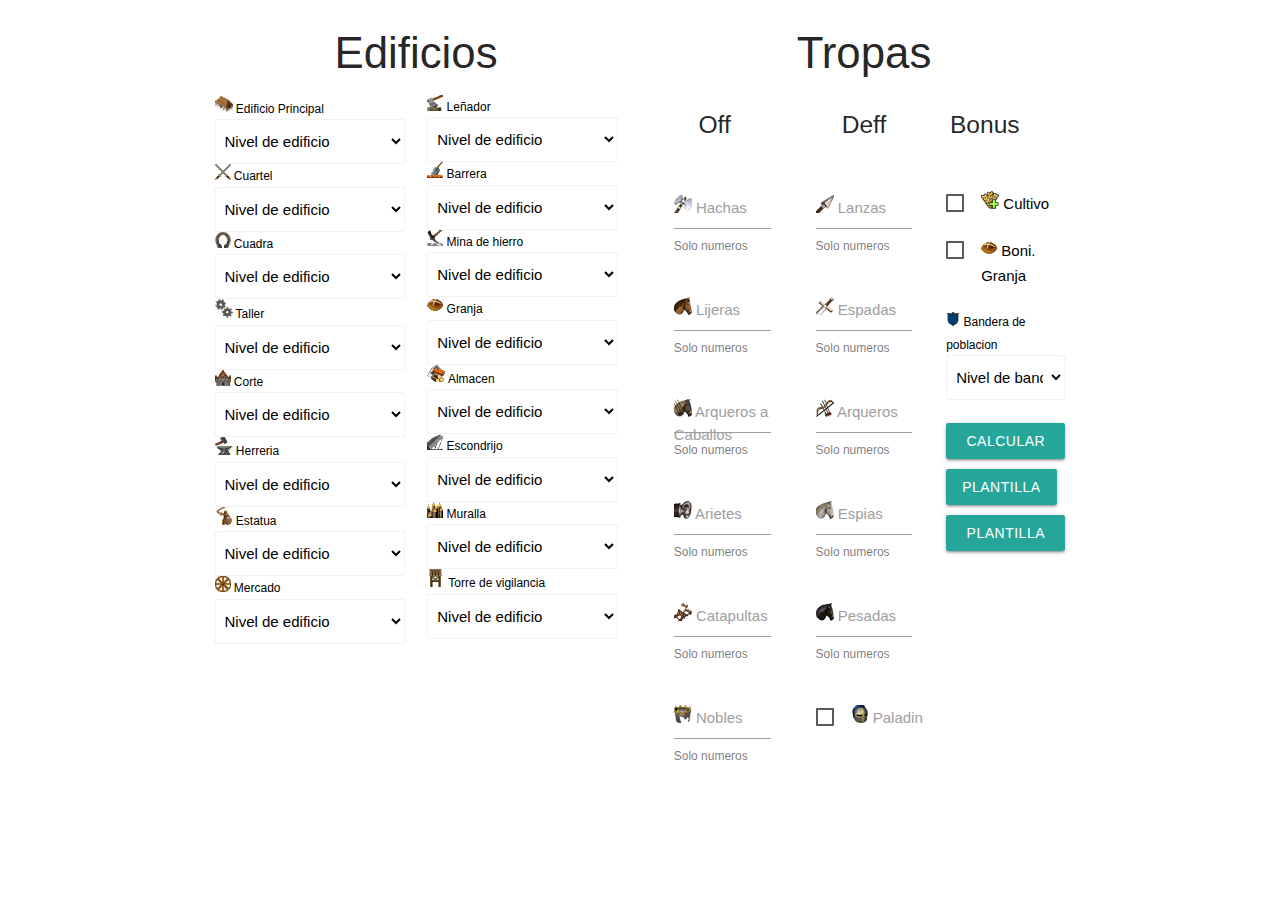
<file: index.html>
<!DOCTYPE html>
<html>
  <head>
    <meta charset="utf-8">
    <title></title>
    <link rel="stylesheet" href="assets/css/materialize.min.css"/>
    <link rel="stylesheet" href="assets/css/estils.css"/>
    <script type="text/javascript" src="assets/js/jquery-3.3.1.min.js"></script>
    <script type="text/javascript" src="assets/js/materialize.min.js"></script>
    <script type="text/javascript" src="assets/js/main.js"></script>

  </head>
  <body>
    <div class="container">
        <div class="row">
          <div class="col m6 row">
            <h3>Edificios</h3>
            <div class="col m6">
                <label><img src="assets/img/main.png" alt=""> Edificio Principal</label>
                <select id="principal" class="browser-default">
                  <option value="0" disabled selected>Nivel de edificio</option>
                  <option value="1">1</option>
                  <option value="2">2</option>
                  <option value="3">3</option>
                  <option value="4">4</option>
                  <option value="5">5</option>
                  <option value="6">6</option>
                  <option value="7">7</option>
                  <option value="8">8</option>
                  <option value="9">9</option>
                  <option value="10">10</option>
                  <option value="11">11</option>
                  <option value="12">12</option>
                  <option value="13">13</option>
                  <option value="14">14</option>
                  <option value="15">15</option>
                  <option value="16">16</option>
                  <option value="17">17</option>
                  <option value="18">18</option>
                  <option value="19">19</option>
                  <option value="20">20</option>
                  <option value="21">21</option>
                  <option value="22">22</option>
                  <option value="23">23</option>
                  <option value="24">24</option>
                  <option value="25">25</option>
                  <option value="26">26</option>
                  <option value="27">27</option>
                  <option value="28">28</option>
                  <option value="29">29</option>
                  <option value="30">30</option>
                </select>
                <label><img src="assets/img/barracks.png" alt=""> Cuartel</label>
                <select id="cuartel" class="browser-default">
                  <option value="0" disabled selected>Nivel de edificio</option>
                  <option value="1">1</option>
                  <option value="2">2</option>
                  <option value="3">3</option>
                  <option value="4">4</option>
                  <option value="5">5</option>
                  <option value="6">6</option>
                  <option value="7">7</option>
                  <option value="8">8</option>
                  <option value="9">9</option>
                  <option value="10">10</option>
                  <option value="11">11</option>
                  <option value="12">12</option>
                  <option value="13">13</option>
                  <option value="14">14</option>
                  <option value="15">15</option>
                  <option value="16">16</option>
                  <option value="17">17</option>
                  <option value="18">18</option>
                  <option value="19">19</option>
                  <option value="20">20</option>
                  <option value="21">21</option>
                  <option value="22">22</option>
                  <option value="23">23</option>
                  <option value="24">24</option>
                  <option value="25">25</option>
                </select>
                <label><img src="assets/img/stable.png" alt=""> Cuadra</label>
                <select id="cuadra" class="browser-default">
                  <option value="0" disabled selected>Nivel de edificio</option>
                  <option value="1">1</option>
                  <option value="2">2</option>
                  <option value="3">3</option>
                  <option value="4">4</option>
                  <option value="5">5</option>
                  <option value="6">6</option>
                  <option value="7">7</option>
                  <option value="8">8</option>
                  <option value="9">9</option>
                  <option value="10">10</option>
                  <option value="11">11</option>
                  <option value="12">12</option>
                  <option value="13">13</option>
                  <option value="14">14</option>
                  <option value="15">15</option>
                  <option value="16">16</option>
                  <option value="17">17</option>
                  <option value="18">18</option>
                  <option value="19">19</option>
                  <option value="20">20</option>
                </select>
                <label><img src="assets/img/garage.png" alt=""> Taller</label>
                <select id="taller" class="browser-default">
                  <option value="0" disabled selected>Nivel de edificio</option>
                  <option value="0">0</option>
                  <option value="1">1</option>
                  <option value="2">2</option>
                  <option value="3">3</option>
                  <option value="4">4</option>
                  <option value="5">5</option>
                  <option value="6">6</option>
                  <option value="7">7</option>
                  <option value="8">8</option>
                  <option value="9">9</option>
                  <option value="10">10</option>
                  <option value="11">11</option>
                  <option value="12">12</option>
                  <option value="13">13</option>
                  <option value="14">14</option>
                  <option value="15">15</option>
                </select>
                <label><img src="assets/img/snob.png" alt=""> Corte</label>
                <select id="corte" class="browser-default">
                  <option value="0" disabled selected>Nivel de edificio</option>
                  <option value="0">0</option>
                  <option value="1">1</option>
                  <option value="2">2</option>
                  <option value="3">3</option>
                </select>
                <label><img src="assets/img/smith.png" alt=""> Herreria</label>
                <select id="herreria" class="browser-default">
                  <option value="0" disabled selected>Nivel de edificio</option>
                  <option value="1">1</option>
                  <option value="2">2</option>
                  <option value="3">3</option>
                  <option value="4">4</option>
                  <option value="5">5</option>
                  <option value="6">6</option>
                  <option value="7">7</option>
                  <option value="8">8</option>
                  <option value="9">9</option>
                  <option value="10">10</option>
                  <option value="11">11</option>
                  <option value="12">12</option>
                  <option value="13">13</option>
                  <option value="14">14</option>
                  <option value="15">15</option>
                  <option value="16">16</option>
                  <option value="17">17</option>
                  <option value="18">18</option>
                  <option value="19">19</option>
                  <option value="20">20</option>
                </select>
                <label><img src="assets/img/statue.png" alt=""> Estatua</label>
                <select id="estatua" class="browser-default">
                  <option value="0" disabled selected>Nivel de edificio</option>
                  <option value="0">0</option>
                  <option value="1">1</option>
                </select>
                <label><img src="assets/img/market.png" alt=""> Mercado</label>
                <select id="mercado" class="browser-default">
                  <option value="0" disabled selected>Nivel de edificio</option>
                  <option value="1">1</option>
                  <option value="2">2</option>
                  <option value="3">3</option>
                  <option value="4">4</option>
                  <option value="5">5</option>
                  <option value="6">6</option>
                  <option value="7">7</option>
                  <option value="8">8</option>
                  <option value="9">9</option>
                  <option value="10">10</option>
                  <option value="11">11</option>
                  <option value="12">12</option>
                  <option value="13">13</option>
                  <option value="14">14</option>
                  <option value="15">15</option>
                  <option value="16">16</option>
                  <option value="17">17</option>
                  <option value="18">18</option>
                  <option value="19">19</option>
                  <option value="20">20</option>
                  <option value="21">21</option>
                  <option value="22">22</option>
                  <option value="23">23</option>
                  <option value="24">24</option>
                  <option value="25">25</option>
                </select>
            </div>
            <div class="col m6">
              <label><img src="assets/img/wood.png" alt=""> Leñador</label>
              <select id="lenador" class="browser-default">
                <option value="0" disabled selected>Nivel de edificio</option>
                <option value="1">1</option>
                <option value="2">2</option>
                <option value="3">3</option>
                <option value="4">4</option>
                <option value="5">5</option>
                <option value="6">6</option>
                <option value="7">7</option>
                <option value="8">8</option>
                <option value="9">9</option>
                <option value="10">10</option>
                <option value="11">11</option>
                <option value="12">12</option>
                <option value="13">13</option>
                <option value="14">14</option>
                <option value="15">15</option>
                <option value="16">16</option>
                <option value="17">17</option>
                <option value="18">18</option>
                <option value="19">19</option>
                <option value="20">20</option>
                <option value="21">21</option>
                <option value="22">22</option>
                <option value="23">23</option>
                <option value="24">24</option>
                <option value="25">25</option>
                <option value="26">26</option>
                <option value="27">27</option>
                <option value="28">28</option>
                <option value="29">29</option>
                <option value="30">30</option>
              </select>
              <label><img src="assets/img/stone.png" alt=""> Barrera</label>
              <select id="barrera" class="browser-default">
                <option value="0" disabled selected>Nivel de edificio</option>
                <option value="1">1</option>
                <option value="2">2</option>
                <option value="3">3</option>
                <option value="4">4</option>
                <option value="5">5</option>
                <option value="6">6</option>
                <option value="7">7</option>
                <option value="8">8</option>
                <option value="9">9</option>
                <option value="10">10</option>
                <option value="11">11</option>
                <option value="12">12</option>
                <option value="13">13</option>
                <option value="14">14</option>
                <option value="15">15</option>
                <option value="16">16</option>
                <option value="17">17</option>
                <option value="18">18</option>
                <option value="19">19</option>
                <option value="20">20</option>
                <option value="21">21</option>
                <option value="22">22</option>
                <option value="23">23</option>
                <option value="24">24</option>
                <option value="25">25</option>
                <option value="26">26</option>
                <option value="27">27</option>
                <option value="28">28</option>
                <option value="29">29</option>
                <option value="30">30</option>
              </select>
              <label><img src="assets/img/iron.png" alt=""> Mina de hierro</label>
              <select id="hierro" class="browser-default">
                <option value="0" disabled selected>Nivel de edificio</option>
                <option value="1">1</option>
                <option value="2">2</option>
                <option value="3">3</option>
                <option value="4">4</option>
                <option value="5">5</option>
                <option value="6">6</option>
                <option value="7">7</option>
                <option value="8">8</option>
                <option value="9">9</option>
                <option value="10">10</option>
                <option value="11">11</option>
                <option value="12">12</option>
                <option value="13">13</option>
                <option value="14">14</option>
                <option value="15">15</option>
                <option value="16">16</option>
                <option value="17">17</option>
                <option value="18">18</option>
                <option value="19">19</option>
                <option value="20">20</option>
                <option value="21">21</option>
                <option value="22">22</option>
                <option value="23">23</option>
                <option value="24">24</option>
                <option value="25">25</option>
                <option value="26">26</option>
                <option value="27">27</option>
                <option value="28">28</option>
                <option value="29">29</option>
                <option value="30">30</option>
              </select>
              <label><img src="assets/img/farm.png" alt=""> Granja</label>
              <select id="granja" class="browser-default">
                <option value="0" disabled selected>Nivel de edificio</option>
                <option value="1">1</option>
                <option value="2">2</option>
                <option value="3">3</option>
                <option value="4">4</option>
                <option value="5">5</option>
                <option value="6">6</option>
                <option value="7">7</option>
                <option value="8">8</option>
                <option value="9">9</option>
                <option value="10">10</option>
                <option value="11">11</option>
                <option value="12">12</option>
                <option value="13">13</option>
                <option value="14">14</option>
                <option value="15">15</option>
                <option value="16">16</option>
                <option value="17">17</option>
                <option value="18">18</option>
                <option value="19">19</option>
                <option value="20">20</option>
                <option value="21">21</option>
                <option value="22">22</option>
                <option value="23">23</option>
                <option value="24">24</option>
                <option value="25">25</option>
                <option value="26">26</option>
                <option value="27">27</option>
                <option value="28">28</option>
                <option value="29">29</option>
                <option value="30">30</option>
              </select>
              <label><img src="assets/img/storage.png" alt=""> Almacen</label>
              <select id="almacen" class="browser-default">
                <option value="0" disabled selected>Nivel de edificio</option>
                <option value="1">1</option>
                <option value="2">2</option>
                <option value="3">3</option>
                <option value="4">4</option>
                <option value="5">5</option>
                <option value="6">6</option>
                <option value="7">7</option>
                <option value="8">8</option>
                <option value="9">9</option>
                <option value="10">10</option>
                <option value="11">11</option>
                <option value="12">12</option>
                <option value="13">13</option>
                <option value="14">14</option>
                <option value="15">15</option>
                <option value="16">16</option>
                <option value="17">17</option>
                <option value="18">18</option>
                <option value="19">19</option>
                <option value="20">20</option>
                <option value="21">21</option>
                <option value="22">22</option>
                <option value="23">23</option>
                <option value="24">24</option>
                <option value="25">25</option>
                <option value="26">26</option>
                <option value="27">27</option>
                <option value="28">28</option>
                <option value="29">29</option>
                <option value="30">30</option>
              </select>
              <label><img src="assets/img/hide.png" alt=""> Escondrijo</label>
              <select id="escondrijo" class="browser-default">
                <option value="0" disabled selected>Nivel de edificio</option>
                <option value="0">0</option>
                <option value="1">1</option>
                <option value="2">2</option>
                <option value="3">3</option>
                <option value="4">4</option>
                <option value="5">5</option>
                <option value="6">6</option>
                <option value="7">7</option>
                <option value="8">8</option>
                <option value="9">9</option>
                <option value="10">10</option>
              </select>
              <label><img src="assets/img/wall.png" alt=""> Muralla</label>
              <select id="muralla" class="browser-default">
                <option value="0" disabled selected>Nivel de edificio</option>
                <option value="0">0</option>
                <option value="1">1</option>
                <option value="2">2</option>
                <option value="3">3</option>
                <option value="4">4</option>
                <option value="5">5</option>
                <option value="6">6</option>
                <option value="7">7</option>
                <option value="8">8</option>
                <option value="9">9</option>
                <option value="10">10</option>
                <option value="11">11</option>
                <option value="12">12</option>
                <option value="13">13</option>
                <option value="14">14</option>
                <option value="15">15</option>
                <option value="16">16</option>
                <option value="17">17</option>
                <option value="18">18</option>
                <option value="19">19</option>
                <option value="20">20</option>
              </select>
              <label><img src="assets/img/watchtower.png" alt=""> Torre de vigilancia</label>
              <select id="torre" class="browser-default">
                <option value="0" disabled selected>Nivel de edificio</option>
                <option value="0">0</option>
                <option value="1">1</option>
                <option value="2">2</option>
                <option value="3">3</option>
                <option value="4">4</option>
                <option value="5">5</option>
                <option value="6">6</option>
                <option value="7">7</option>
                <option value="8">8</option>
                <option value="9">9</option>
                <option value="10">10</option>
                <option value="11">11</option>
                <option value="12">12</option>
                <option value="13">13</option>
                <option value="14">14</option>
                <option value="15">15</option>
                <option value="16">16</option>
                <option value="17">17</option>
                <option value="18">18</option>
                <option value="19">19</option>
                <option value="20">20</option>
              </select>
            </div>
            <div id="print" class="col m12">
            </div>
          </div>
          <div class="col m6 row">
              <h3>Tropas</h3>
              <div class="row">
                <div class="col m4">
                  <h5>Off</h5>
                </div>
                <div class="col m4">
                  <h5>Deff</h5>
                </div>
                <div class="col m2">
                  <h5>Bonus</h5>
                </div>
              </div>
              <div class="col m4">
                <div class="input-field col m12">
                  <input autocomplete="off" id="axe" type="number" class="validate">
                  <label for="axe"><img src="assets/img/unit_axe.png" alt=""> Hachas</label>
                  <span class="helper-text" data-error="Error" data-success="Correcto">Solo numeros</span>
                </div>
                <div class="input-field col m12">
                  <input autocomplete="off" id="light" type="number" class="validate">
                  <label for="light"><img src="assets/img/unit_light.png" alt=""> Lijeras</label>
                  <span class="helper-text" data-error="Error" data-success="Correcto">Solo numeros</span>
                </div>
                <div class="input-field col m12">
                  <input autocomplete="off" id="marcher" type="number" class="validate">
                  <label for="marcher"><img src="assets/img/unit_marcher.png" alt=""> Arqueros a Caballos</label>
                  <span class="helper-text" data-error="Error" data-success="Correcto">Solo numeros</span>
                </div>
                <div class="input-field col m12">
                  <input autocomplete="off" id="ram" type="number" class="validate">
                  <label for="ram"><img src="assets/img/unit_ram.png" alt=""> Arietes</label>
                  <span class="helper-text" data-error="Error" data-success="Correcto">Solo numeros</span>
                </div>
                <div class="input-field col m12">
                  <input autocomplete="off" id="catapult" type="number" class="validate">
                  <label for="catapult"><img src="assets/img/unit_catapult.png" alt=""> Catapultas</label>
                  <span class="helper-text" data-error="Error" data-success="Correcto">Solo numeros</span>
                </div>
                <div class="input-field col m12">
                  <input autocomplete="off" id="snob" type="number" class="validate">
                  <label for="snob"><img src="assets/img/unit_snob.png" alt=""> Nobles</label>
                  <span class="helper-text" data-error="Error" data-success="Correcto">Solo numeros</span>
                </div>
              </div>
              <div class="col m4">
                <div class="input-field col m12">
                  <input autocomplete="off" id="spear" type="number" class="validate">
                  <label for="spear"><img src="assets/img/unit_spear.png" alt=""> Lanzas</label>
                  <span class="helper-text" data-error="Error" data-success="Correcto">Solo numeros</span>
                </div>
                <div class="input-field col m12">
                  <input autocomplete="off" id="sword" type="number" class="validate">
                  <label for="sword"><img src="assets/img/unit_sword.png" alt=""> Espadas</label>
                  <span class="helper-text" data-error="Error" data-success="Correcto">Solo numeros</span>
                </div>
                <div class="input-field col m12">
                  <input autocomplete="off" id="archer" type="number" class="validate">
                  <label for="archer"><img src="assets/img/unit_archer.png" alt=""> Arqueros</label>
                  <span class="helper-text" data-error="Error" data-success="Correcto">Solo numeros</span>
                </div>
                <div class="input-field col m12">
                  <input autocomplete="off" id="spy" type="number" class="validate">
                  <label for="spy"><img src="assets/img/unit_spy.png" alt=""> Espias</label>
                  <span class="helper-text" data-error="Error" data-success="Correcto">Solo numeros</span>
                </div>
                <div class="input-field col m12">
                  <input autocomplete="off" id="heavy" type="number" class="validate">
                  <label for="heavy"><img src="assets/img/unit_heavy.png" alt=""> Pesadas</label>
                  <span class="helper-text" data-error="Error" data-success="Correcto">Solo numeros</span>
                </div>
                <div class="input-field col m12">
                  <label>
                    <input id="knight" type="checkbox" />
                    <span><img src="assets/img/unit_knight.png" alt=""> Paladin</span>
                  </label>
                </div>
              </div>
              <div class="col m4">
                <br>
                <label>
                  <input id="cultivo" type="checkbox" />
                  <span><img src="assets/img/cultivo.png" alt=""> Cultivo</span>
                </label>
                <br>
                <br>
                <label>
                  <input id="bgranja" type="checkbox" />
                  <span><img src="assets/img/farm.png" alt=""> Boni. Granja</span>
                </label>
                <br>
                <br>
                <label><img src="assets/img/badge.png" alt=""> Bandera de poblacion</label>
                <select id="bandera" class="browser-default">
                  <option value="" disabled selected>Nivel de bandera</option>
                  <option value="0">Sin bandera</option>
                  <option value="2">2%</option>
                  <option value="3">3%</option>
                  <option value="4">4%</option>
                  <option value="5">5%</option>
                  <option value="6">6%</option>
                  <option value="7">7%</option>
                  <option value="8">8%</option>
                  <option value="9">9%</option>
                  <option value="10">10%</option>
                  <option value="12">12%</option>
                  <option value="14">14%</option>
                  <option value="16">16%</option>
                  <option value="18">18%</option>
                  <option value="20">20%</option>
                </select>
                <br>
                <button id="calcular" class="btn waves-effect waves-light">Calcular Granja</button>
                <br>
                <button id="plantilla1" class="btn waves-effect waves-light">Plantilla</button>
                <br>
                <button id="plantilla2" class="btn waves-effect waves-light">Plantilla Max</button>
              </div>
          </div>
        </div><!--div row -->
        <div class="row">
          <div style="background-color:blue">

          </div>
        </div>
    </div><!--div container -->
  </body>
</html>
</file>
<file: assets/css/estils.css>
label{
  color: black;
}
h3, h5{
  text-align: center;
}
#print{
  margin-top: 15px;
}
#plantilla1 , #plantilla2 {
  margin-top: 10px;
}
</file>
